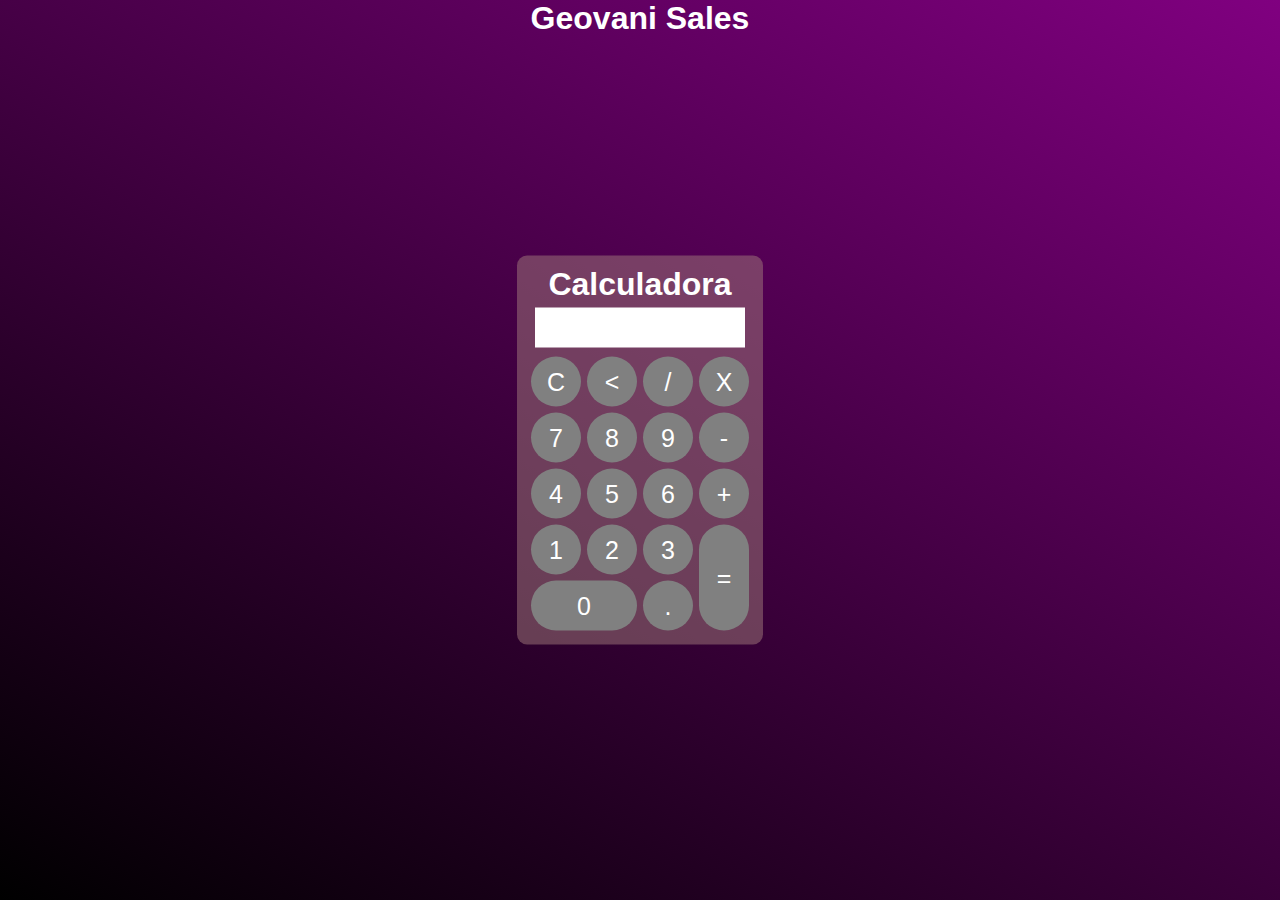
<file: index.html>
<!DOCTYPE html>
<html lang="pt-BR">
    <head>
        <meta charset="utf-8">
        <meta name="author" content="Geovani Sales">
        <meta name="description" content="Calculadora">
        <meta name=“viewport” content=“width=device-width, initial-scale=1.0”>
        <meta http-equiv=“X-UA-Compatible” content=“ie=edge”>
        <link rel="stylesheet" type="text/css" href="style.css">
        <script src="script.js" type="text/javascript"></script>
        <title>Calculadora</title>
    </head>
    <body>
        <div class="background">
            <h1>Geovani Sales</h1>
            <div class="calculadora" onmousedown="mudei()">
                <h1>Calculadora</h1>
                <input type="text" id="resultado" name="resultado" value=""></>
                <table>
                    <tr>
                        <td><button onclick="limpar()">C</button></td>
                        <td><button onclick="apagar()"><</buttom></td>
                        <td><button onclick="insert('/')">/</button></td>
                        <td><button onclick="insert('*')">X</buttom></td>
                    </tr>
                    <tr>
                        <td><button onclick="insert('7')">7</button></td>
                        <td><button onclick="insert('8')">8</button></td>
                        <td><button onclick="insert('9')">9</button></td>
                        <td><button onclick="insert('-')">-</button></td>
                    </tr>
                    <tr>
                        <td><button onclick="insert('4')">4</button></td>
                        <td><button onclick="insert('5')">5</button></td>
                        <td><button onclick="insert('6')">6</button></td>
                        <td><button onclick="insert('+')">+</button></td>
                    </tr>
                    <tr>
                        <td><button onclick="insert('1')">1</button></td>
                        <td><button onclick="insert('2')">2</button></td>
                        <td><button onclick="insert('3')">3</button></td>
                        <td rowspan="2"><button style="height: 106px;" onclick="calcular()">=</button></td>
                    </tr>
                    <tr>
                        <td colspan="2"><button style="width: 106px;" onclick="insert('0')">0</button></td>
                        <td><button onclick="insert('.')">.</button></td>
                    </tr>
                </table>
            </div>
        </div>
    </body>
</html>
</file>
<file: style.css>
*{
    margin: 0;
    padding: 0;
}

.background{
    background-image: linear-gradient(30deg, black, purple);
    height: 100vh;
    color: white;
    font-family: Verdana, Geneva, Tahoma, sans-serif;
    text-align: center;
}

.calculadora{
    position: absolute;
    background-color: rgba(161, 123, 123, 0.5);
    padding: 10px;
    top: 50%;
    left: 50%;
    transform: translate(-50%,-50%);
    border-radius: 10px;
}

button{
    background-color: gray;
    width: 50px;
    height: 50px;
    font-size: 25px;
    cursor: pointer;
    color: white;
    margin: 2px;
    border: 0;
    border-radius: 50px;
    transition: all 100ms ease-in-out;
}

button:hover{
    background-color: black;
}

#resultado{
    width: 207px;
    max-width: 200px;
    height: 30px;
    background-color: white;
    margin: 5px;
    font-size: 25px;
    color: black;
    text-align: right;
    padding: 5px;
    white-space:inherit;
    overflow: hidden;
    text-overflow: unset;
    border: 0;
}
</file>
